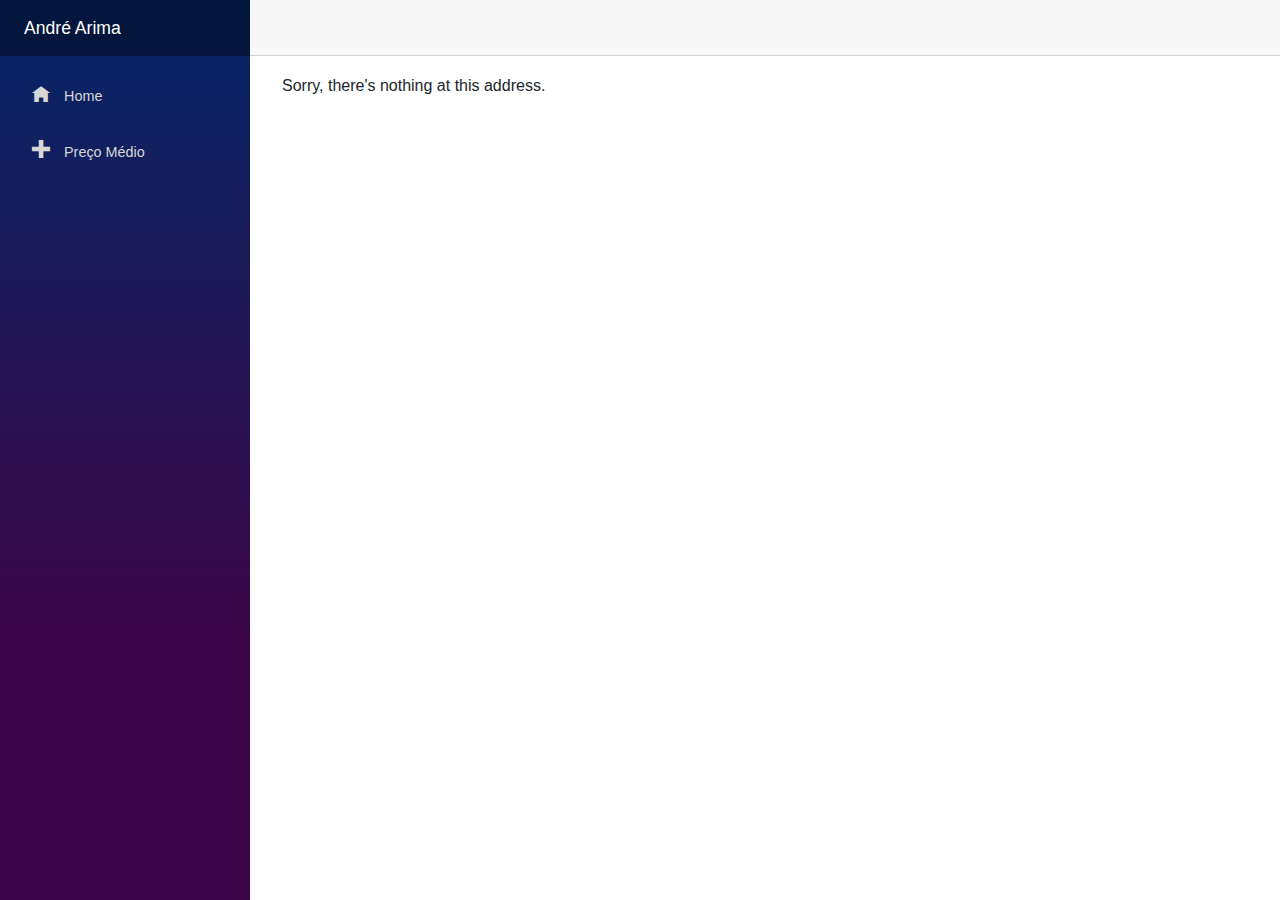
<file: src/ArimInvest.UI/wwwroot/index.html>
<!DOCTYPE html>
<html>

<head>
    <meta charset="utf-8" />
    <meta name="viewport" content="width=device-width, initial-scale=1.0, maximum-scale=1.0, user-scalable=no" />
    <title>André Arima</title>
    <base href="/" />
    <link href="css/bootstrap/bootstrap.min.css" rel="stylesheet" />
    <link href="css/app.css" rel="stylesheet" />
    <link href="ArimInvest.UI.styles.css" rel="stylesheet" />
</head>

<body>
    <div id="app">

        <style>
            @keyframes slide {
                0% {
                    transform: translateX(-25%);
                }

                100% {
                    transform: translateX(25%);
                }
            }

            .mud-wasm {
                animation: slide 3s ease-in-out infinite alternate;
                background-image: linear-gradient(-60deg,#D8C3A5 50%, #8E8D8A 50%);
                bottom: 0;
                left: -50%;
                opacity: .5;
                position: fixed;
                right: -50%;
                top: 0;
                z-index: -1
            }

            .mud-wasm-cont {
                left: 50%;
                padding: 10vmin;
                position: fixed;
                text-align: center;
                top: 50%;
                transform: translate(-50%,-50%)
            }
        </style>
        <div style="height:100%;width:100%;margin:0;position:fixed;">
            <div class="mud-wasm"></div>
            <div class="mud-wasm" style="animation-direction:alternate-reverse;animation-duration:4s;"></div>
            <div class="mud-wasm" style="animation-duration:5s;"></div>
            <div class="mud-wasm-cont ">
                <svg width="100%" height="100%" viewBox="0 0 957.000000 885.000000" xmlns="http://www.w3.org/2000/svg">
                    <g transform="translate(0.000000,885.000000) scale(0.100000,-0.100000)"
                       fill="#000000" stroke="none">
                        <path d="M4250 5938 c0 -206 -74 -528 -245 -1066 -24 -78 -63 -209 -85 -289 -22 -81 -44 -150 -48 -153 -4 -3 -34 -16 -67 -29 -88 -35 -198 -105 -244 -157 -40 -45 -81 -135 -81 -176 0 -17 6 -13 30 20 66 91 221 183 375 222 178 45 378 45 730 0 442 -56 664 -47 842 35 66 30 71 31 58 12 -42 -63 -135 -108 -278 -134 -123 -22 -388 -22 -568 0 -194 24 -509 10 -473 -22 46 -40 610 -141 789 -141 107 0 286 48 360 96 14 9 28 14 31 12 3 -3 -9 -71 -25 -152 -49 -234 -82 -571 -56 -578 13 -4 180 494 224 667 18 72 57 222 87 335 133 507 175 833 129 998 -29 103 -34 94 -50 -93 -14 -152 -94 -482 -197 -812 -39 -125 -42 -131 -71 -137 -70 -14 -70 -15 -30 92 74 202 165 478 193 588 68 264 52 583 -38 749 -15 28 -31 50 -37 50 -5 0 -8 -52 -6 -130 4 -194 -57 -608 -134 -900 -18 -71 -50 -191 -69 -265 -20 -74 -36 -145 -36 -157 0 -12 -9 -27 -19 -33 -21 -11 -91 -14 -91 -4 0 12 63 223 117 389 156 486 211 835 169 1073 -28 161 -38 159 -52 -9 -21 -238 -72 -448 -262 -1068 -23 -73 -55 -188 -73 -255 l-31 -122 -97 12 c-468 58 -461 57 -456 73 14 47 96 402 115 496 25 131 39 348 29 446 -8 76 -26 139 -38 139 -5 0 -11 -44 -14 -98 -4 -54 -14 -139 -22 -188 -19 -106 -107 -439 -173 -651 l-47 -153 -44 0 c-37 0 -42 2 -36 18 24 54 150 440 189 572 70 246 81 434 35 657 -20 103 -68 213 -91 213 -4 0 -4 -46 -1 -102 3 -67 0 -153 -11 -243 -21 -182 -88 -549 -127 -695 -56 -210 -77 -294 -89 -356 l-12 -62 -47 -5 c-25 -3 -48 -3 -50 -1 -6 6 32 139 101 359 176 561 216 857 153 1133 -9 39 -21 72 -26 72 -5 0 -9 -42 -9 -92z" />
                        <path d="M7028 4917 c-54 -96 -98 -180 -98 -188 0 -9 6 -23 13 -33 11 -15 25 5 113 161 98 171 101 179 87 206 -7 15 -15 27 -16 27 -1 0 -46 -78 -99 -173z" />
                        <path d="M2402 5025 c-11 -23 -5 -37 54 -138 146 -248 134 -231 151 -207 8 11 13 26 11 33 -5 20 -192 337 -199 337 -3 0 -11 -11 -17 -25z" />
                        <path d="M3742 4199 c-71 -12 -114 -31 -167 -74 -44 -37 -95 -121 -95 -159 0 -17 9 -12 48 27 42 42 163 105 350 184 7 3 11 11 9 17 -5 14 -77 17 -145 5z" />
                        <path d="M3791 4051 c-56 -11 -108 -24 -113 -29 -14 -14 15 -28 75 -36 l47 -7 0 -109 c0 -272 51 -472 161 -630 96 -137 122 -145 64 -18 -71 157 -105 349 -105 604 l0 136 28 -6 c15 -3 71 -13 126 -21 54 -8 101 -17 104 -19 2 -3 -1 -47 -7 -98 -18 -155 -25 -328 -14 -328 13 0 15 6 95 243 58 174 65 187 85 182 47 -11 424 -26 511 -20 l92 6 0 -110 c0 -185 32 -355 90 -476 29 -62 131 -185 152 -185 5 0 -1 19 -14 43 -35 59 -65 140 -83 220 -22 97 -37 306 -29 424 l7 102 51 16 c59 20 104 45 132 76 l19 22 -40 -7 c-202 -32 -278 -30 -710 20 -71 8 -240 17 -375 19 -210 4 -260 2 -349 -14z" />
                        <path d="M4020 3784 c-7 -16 -14 -87 -17 -159 -6 -140 11 -272 46 -350 24 -53 98 -145 116 -145 19 0 20 -10 -16 95 -29 87 -53 216 -82 453 -16 124 -29 154 -47 106z" />
                        <path d="M5155 3743 c-3 -10 -11 -71 -17 -136 -11 -129 -1 -258 28 -339 16 -47 72 -111 117 -135 38 -20 42 -13 16 31 -35 60 -77 243 -94 410 -8 85 -18 162 -21 170 -8 21 -20 20 -29 -1z" />
                        <path d="M1470 2611 c0 -48 34 -100 80 -123 33 -17 110 -18 1177 -18 l1141 0 24 -29 c14 -15 49 -71 79 -124 44 -78 59 -97 82 -103 16 -3 31 -3 34 0 3 3 -19 47 -49 98 -57 96 -88 153 -88 163 0 3 380 5 845 5 465 0 845 -3 845 -7 0 -5 -31 -64 -70 -133 -38 -69 -64 -127 -59 -128 33 -12 57 12 114 115 33 59 68 116 78 125 16 17 84 18 1145 18 1053 0 1129 1 1161 18 47 23 72 61 78 116 6 51 -6 60 -30 22 -9 -12 -31 -30 -50 -40 -32 -15 -282 -16 -3227 -16 -2927 0 -3195 1 -3226 16 -19 9 -43 27 -53 40 -26 33 -31 30 -31 -15z" />
                    </g>
                </svg>
            </div>
        </div>

    </div>

    <div id="blazor-error-ui">
        An unhandled error has occurred.
        <a href="" class="reload">Reload</a>
        <a class="dismiss">🗙</a>
    </div>
    <script src="_framework/blazor.webassembly.js"></script>
</body>

</html>
</file>
<file: src/ArimInvest.UI/wwwroot/css/app.css>
﻿@import url('open-iconic/font/css/open-iconic-bootstrap.min.css');

html, body {
    font-family: 'Helvetica Neue', Helvetica, Arial, sans-serif;
}

a, .btn-link {
    color: #0366d6;
}

.btn-primary {
    color: #fff;
    background-color: #1b6ec2;
    border-color: #1861ac;
}

.content {
    padding-top: 1.1rem;
}

.valid.modified:not([type=checkbox]) {
    outline: 1px solid #26b050;
}

.invalid {
    outline: 1px solid red;
}

.validation-message {
    color: red;
}

#blazor-error-ui {
    background: lightyellow;
    bottom: 0;
    box-shadow: 0 -1px 2px rgba(0, 0, 0, 0.2);
    display: none;
    left: 0;
    padding: 0.6rem 1.25rem 0.7rem 1.25rem;
    position: fixed;
    width: 100%;
    z-index: 1000;
}

    #blazor-error-ui .dismiss {
        cursor: pointer;
        position: absolute;
        right: 0.75rem;
        top: 0.5rem;
    }
</file>
